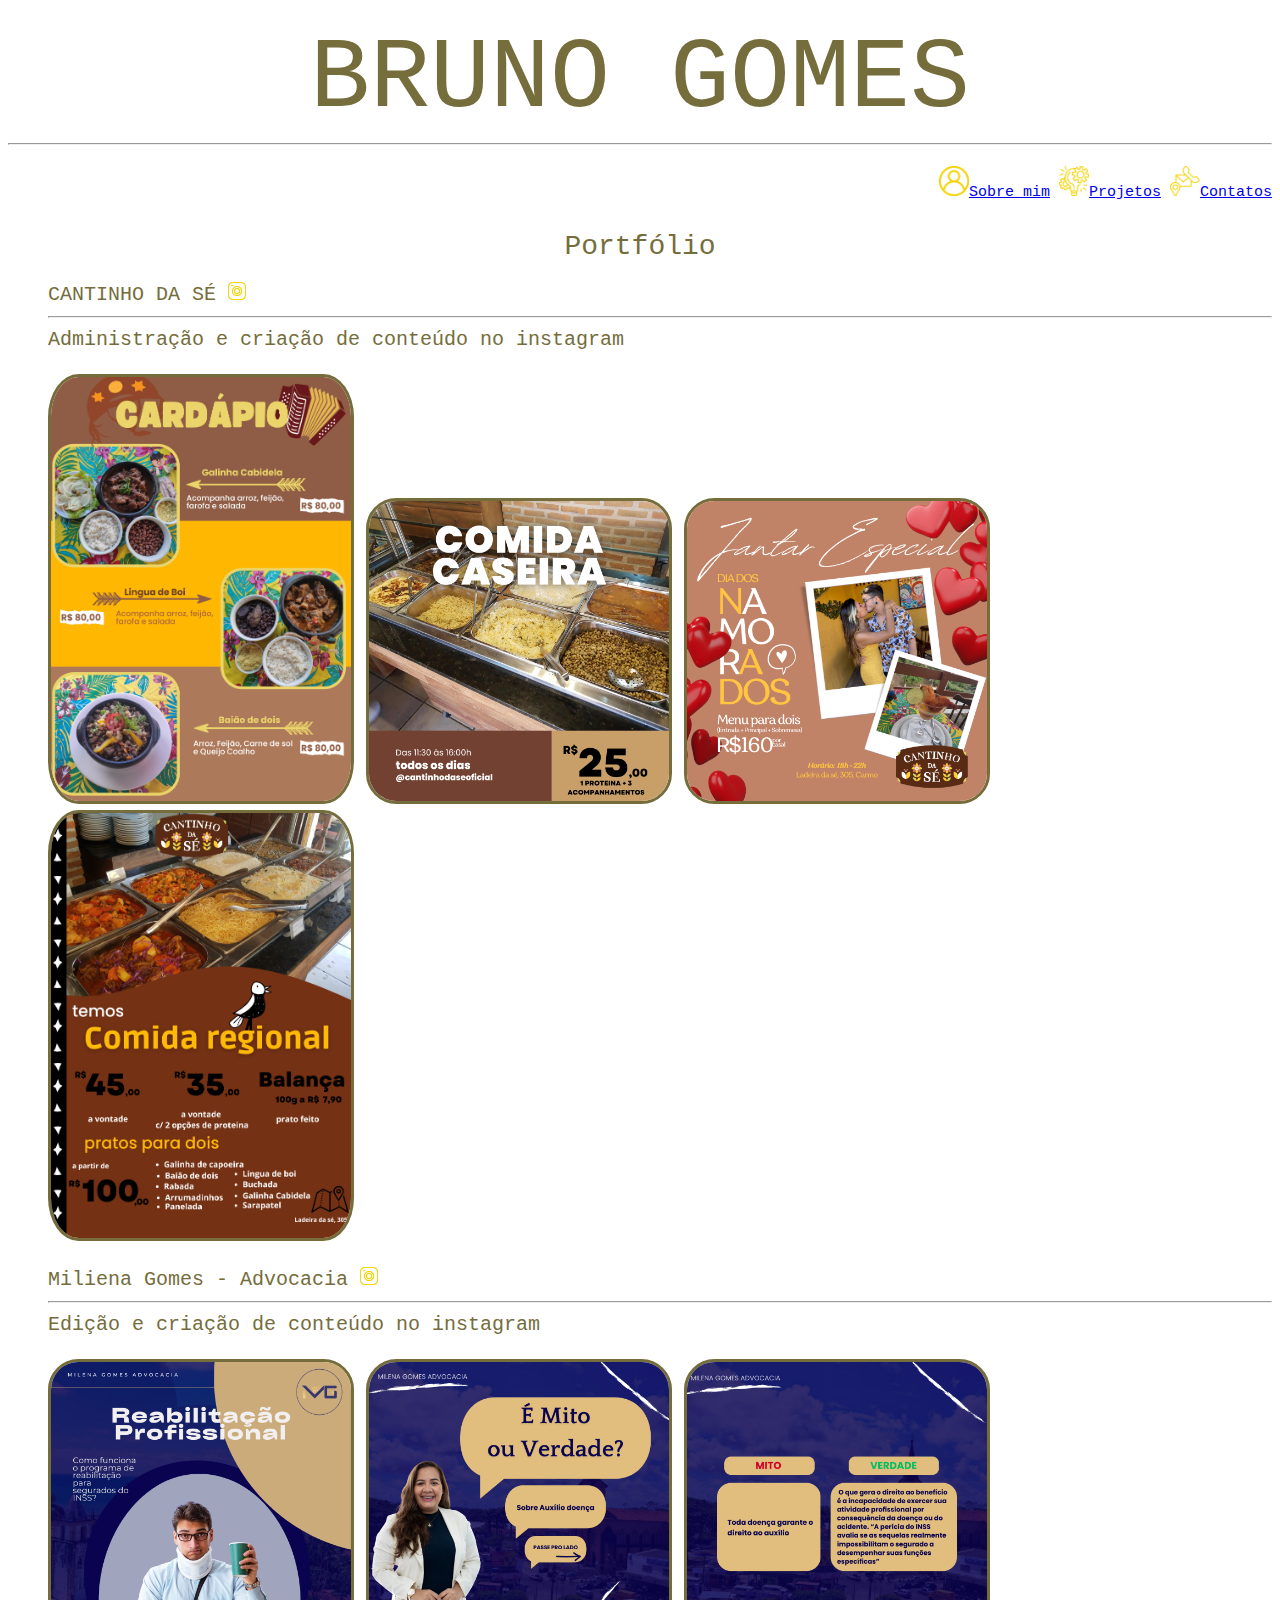
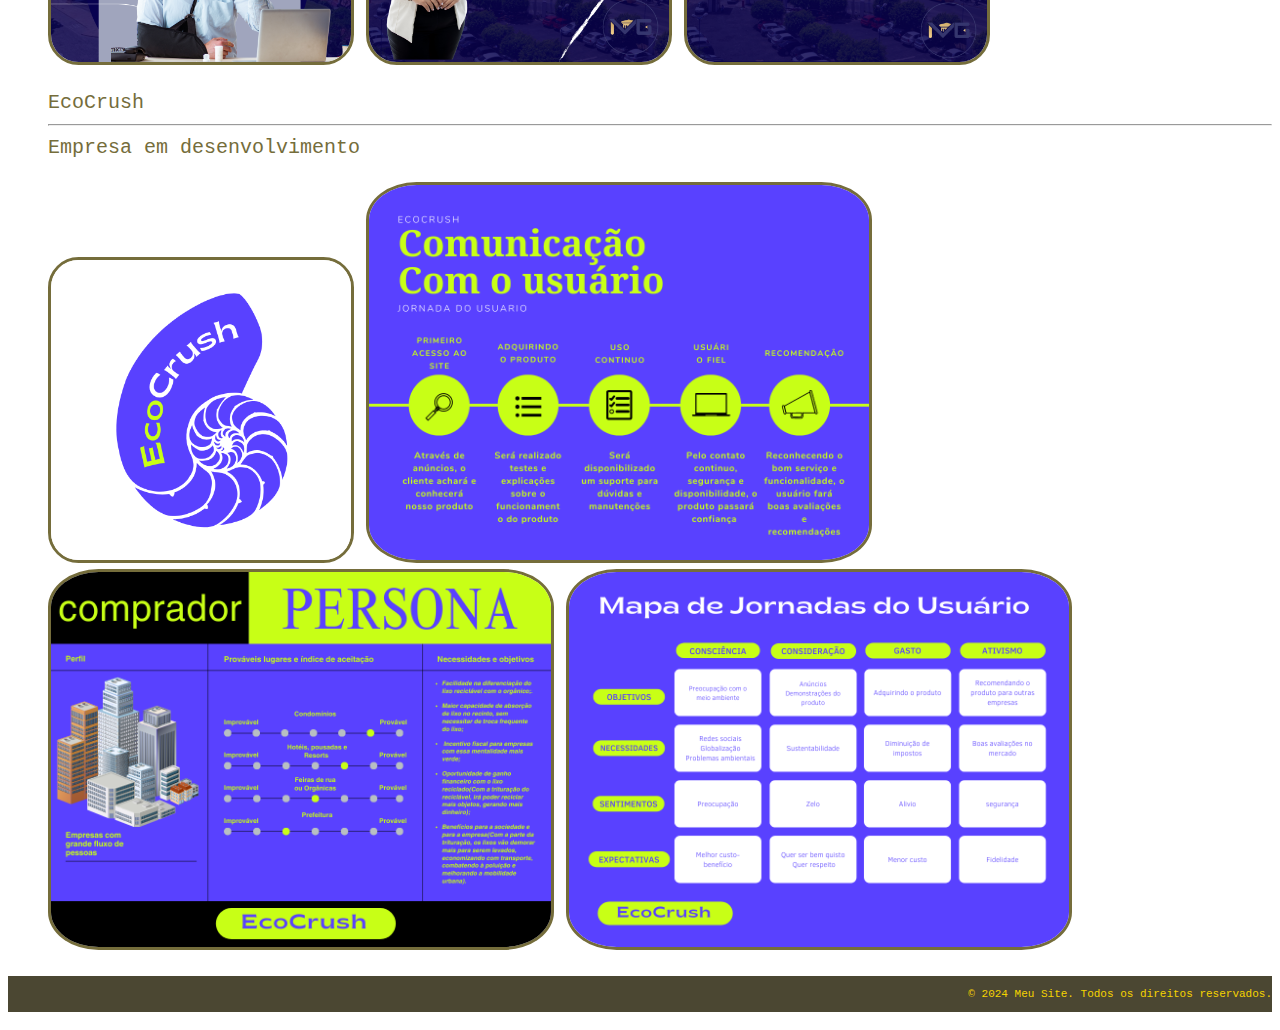
<file: index.html>
<!DOCTYPE html>
<html lang="pt-br">
<head>
    <meta charset="UTF-8">
    <link rel="stylesheet" href="styles.css">
    <title>Portifolio</title>
</head>
<body>
    <header>
         
 
       
        <br><span style="font-size: 100px;">BRUNO GOMES</span><hr>
        <br><nav style="text-align: right; font-size: 15px;" > <a href="Sobre_mim.html"><img src="sobre mim.png" alt="sobre mim" width="30px">Sobre mim</a>   
            <a href="Projetos.html"><img src="9.png" alt="projetos" width="30px">Projetos</a>
            <a href="Contatos.html"><img src="8.png" alt="contatos" width="30px">Contatos</a></nav>
       
        <br>
        <br> 
        
        
    <header>
    <main><span style="font-size: 28px;">Portfólio</span>
        <ul style="text-align: start; font-size: 20px;">CANTINHO DA SÉ <a href="https://www.instagram.com/cantinhodaseoficial/" target="_blank"><img src="INSTAGRAM.png" width="18px"></a>
            <hr>
            <il style="font-size: 18;"> Administração e criação de conteúdo no instagram </il>
            <br>
            <il> <br> <img src="Cardápio.png" alt="Cardápio" width="300px"></il>
            <il><img src="Post para instagram self-service de comida caseira.png" alt="Post" width="300px"></il>
            <il><img src="Jantar especial dia dos namorados vermelho coração instagram post.png" alt="Post" width="300px"></il>
            <il><img src="Comida regional.png" alt="Post" width="300px"></il>
        </ul>
        <ul style="text-align: start; font-size: 20px;">Miliena Gomes - Advocacia <a href="https://www.instagram.com/milenagomesadv/" target="_blank"><img src="INSTAGRAM.png" width="18px"></a>
            <hr>
            <il style="font-size: 18;"> Edição e criação de conteúdo no instagram </il>
            <br>
            <il> <br> <img src="MILENA GOMES ADVOCACIA.png" alt="post" width="300px"></il>
            <il><img src="1.png" alt="Post" width="300px"></il>
            <il><img src="2.png" alt="Post" width="300px"></il>
        </ul>  <ul style="text-align: start; font-size: 20px;">EcoCrush 
            <hr>
            <il style="font-size: 18;"> Empresa em desenvolvimento  </il>
            <br>
            <il> <br> <img src="EcoCrush (6).png" alt="logo" width="300px"></il>
            <il><img src="Fluxograma de Processo Comunicação Eficaz Cinza-escuro Verde (1).png" alt="Fluxograma" width="500px"></il>
            <il><img src="Gráfico de Persona (1).png" alt="Persona" width="500px"></il>
            <il><img src="Verde Neon e Roxo Amigável Profissional Aplicativo de Mensagens Organograma (1).png" alt="Mapa de jornadas do usuario" width="500px"></il>


    </main>
    <footer><br> 
         © 2024 Meu Site. Todos os direitos reservados. 
         <br>
         <br>
        
       
</footer>    
  
  
</html>
</file>
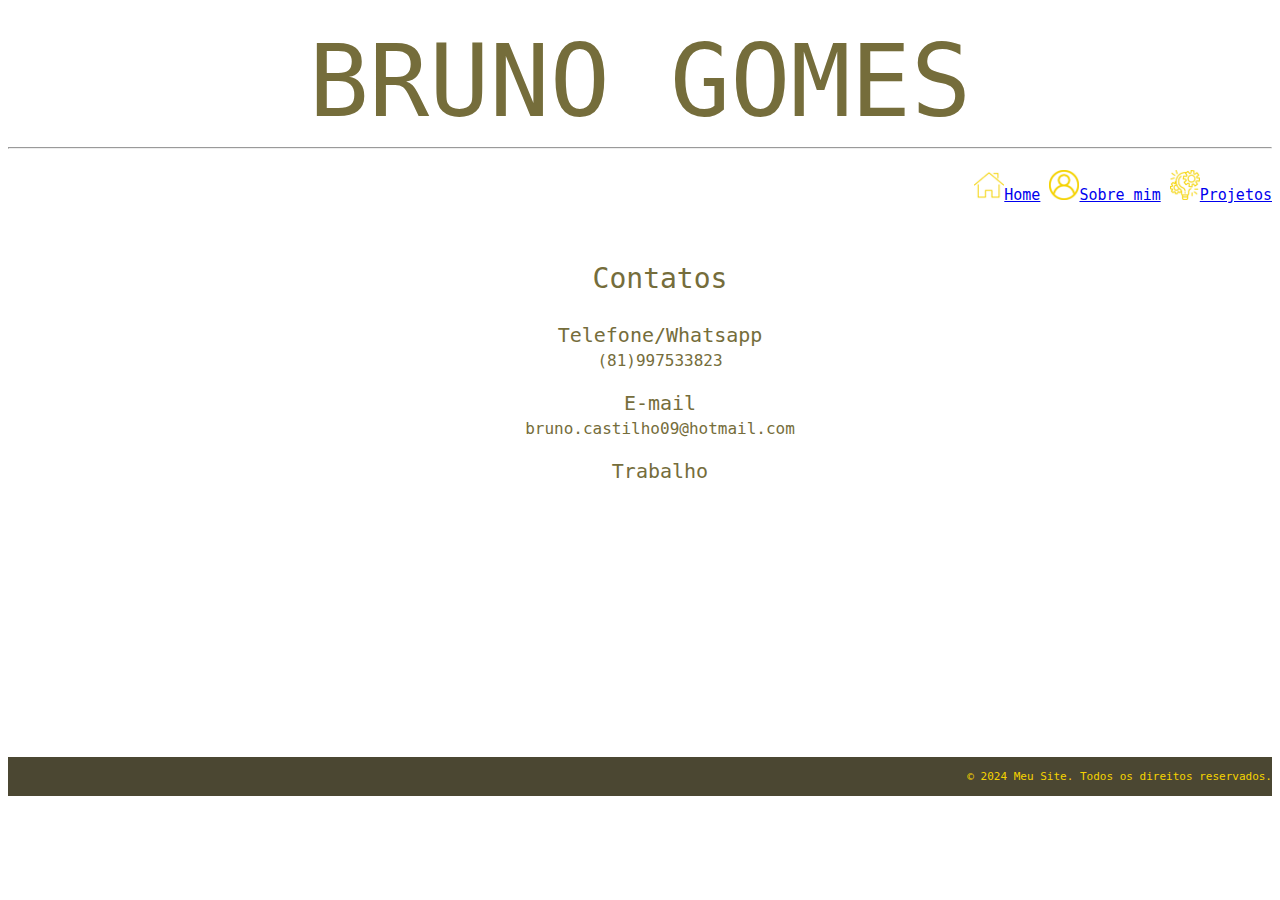
<file: Contatos.html>
<!DOCTYPE html>
<html lang="pt-br">
<head>
    <meta charset="UTF-8">
    <link rel="stylesheet" href="contatos.css">
    <title>contatos</title>
</head>
<body>
    <header>
        
       
        <br><span style="font-size: 100px;">BRUNO GOMES</span><hr>
        <br><nav style="text-align: right; font-size: 15px;" > <a href="index.html"><img src="5.png" alt="voltar" width="30px">Home</a> 
            <a href="Sobre_mim.html"><img src="sobre mim.png" alt="sobre mim" width="30px">Sobre mim</a>
            <a href="Projetos.html"><img src="9.png" alt="projetos" width="30px">Projetos</a></nav>
        <br>
        <br> 
    <header>
    <ul style="font-size: 28px;">Contatos</ul>
    <ul>Telefone/Whatsapp
        <br><il>(81)997533823</il>
    </ul>
    <ul>E-mail
        <br><il>bruno.castilho09@hotmail.com</il>
    </ul>
    <ul>Trabalho
       <br><br> <iframe src="https://www.google.com/maps/embed?pb=!1m18!1m12!1m3!1d3950.852593298903!2d-34.85235248921054!3d-8.014133091978808!2m3!1f0!2f0!3f0!3m2!1i1024!2i768!4f13.1!3m3!1m2!1s0x7ab22ba97a736a7%3A0x4816296a3052bd83!2sBar%20e%20Restaurante%20Cantinho%20da%20S%C3%A9!5e0!3m2!1sen!2sbr!4v1728319393618!5m2!1sen!2sbr" width="300" height="150" style="border:0;" allowfullscreen="" loading="lazy" referrerpolicy="no-referrer-when-downgrade"></iframe>
    </ul>    <br><br><br><br><br>
    <footer><br> 
        © 2024 Meu Site. Todos os direitos reservados. 
        <br>
        <br>
       
      
    </footer>    
</body>
</html>
</file>
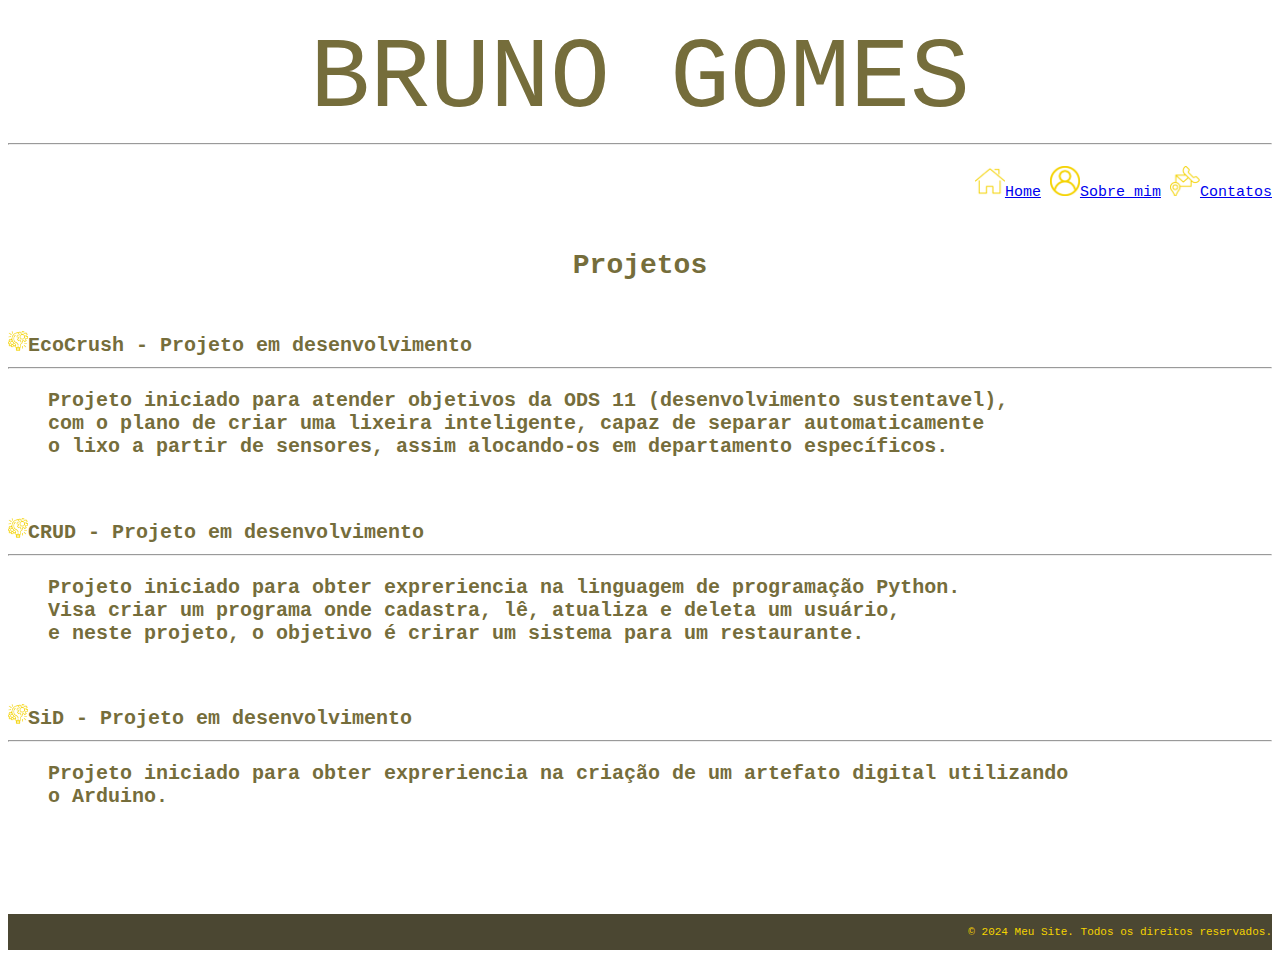
<file: Projetos.html>
<!DOCTYPE html>
<html lang="pt-br">
<head>
    <meta charset="UTF-8">
    <link rel="stylesheet" href="projetos.css">
    <title>Projetos</title>
</head>
<body>
    <header>
        
       
        <br><span style="font-size: 100px;">BRUNO GOMES</span><hr>
        <br><nav style="text-align: right; font-size: 15px;" > <a href="index.html"><img src="5.png" alt="voltar" width="30px">Home</a> 
            <a href="Sobre_mim.html"><img src="sobre mim.png" alt="sobre mim" width="30px">Sobre mim</a>
            <a href="Contatos.html"><img src="8.png" alt="contatos" width="30px">Contatos</a></nav>
        <br>
        <br> 
    <header>
    <h1>Projetos</h1>
    <br>
    <h2> <img src="9.png" alt="projetos" width="20px">EcoCrush - Projeto em desenvolvimento <hr>
          <p><ul>Projeto iniciado para atender objetivos da ODS 11 (desenvolvimento sustentavel),<br>com o plano de criar uma lixeira inteligente, capaz de separar automaticamente <br> o lixo a partir de sensores, assim alocando-os em departamento específicos. <br>
          </ul></p><br>
    </h2>
    <h2><img src="9.png" alt="projetos" width="20px">CRUD - Projeto em desenvolvimento <hr>
        <p><ul> Projeto iniciado para obter expreriencia na linguagem de programação Python. <br>Visa criar um programa onde cadastra, lê, atualiza e deleta um usuário,<br> e neste projeto, o objetivo é crirar um sistema para um restaurante.

        </ul></p><br>
    </h2>
    <h2><img src="9.png" alt="projetos" width="20px">SiD - Projeto em desenvolvimento <hr>
        <p><ul> Projeto iniciado para obter expreriencia na criação de um artefato digital utilizando <br> o Arduino. 

        </ul></p><br><br><br>

    </h2>
    <footer><br> 
        © 2024 Meu Site. Todos os direitos reservados. 
        <br>
        <br>
       
      
    </footer>    
</body>
</html>
</file>
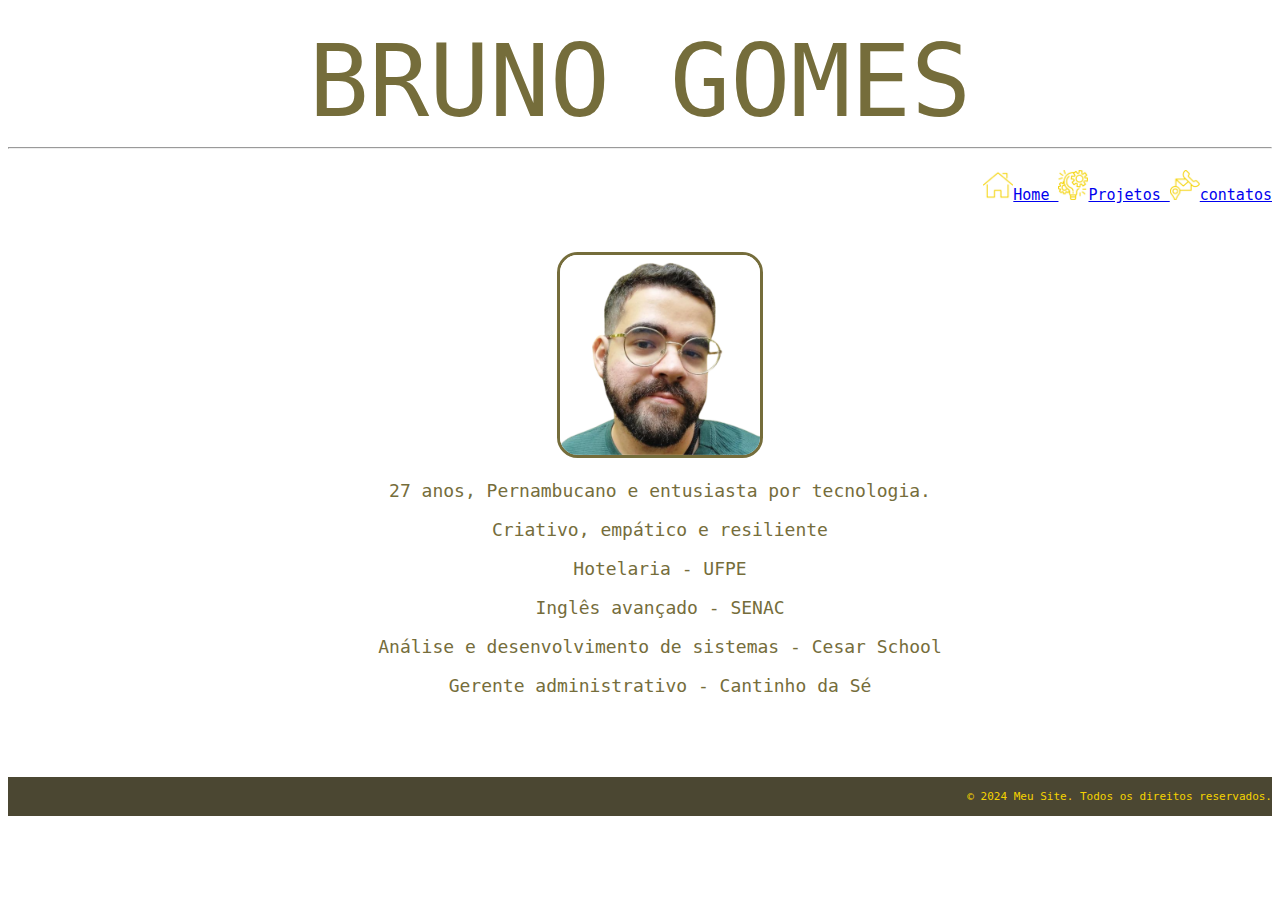
<file: Sobre_mim.html>
<!DOCTYPE html>
<html lang="pt-br">
<head>
    <meta charset="UTF-8">
    <title>Sobre mim</title>
    <link rel="stylesheet" href="sobre_mim.css">
</head>
<body>
    <header>
        
       
        <br><span style="font-size: 100px;">BRUNO GOMES</span><hr>
        <br><nav style="text-align: right; font-size: 15px;" > <a href="index.html"><img src="5.png" alt="voltar" width="30px">Home </a>
            <a href="Projetos.html"><img src="9.png" alt="projetos" width="30px">Projetos </a>
            <a href="Contatos.html"><img src="8.png" alt="contatos" width="30px">contatos </a> </nav>
        <br>
        <br> 
        
        
    <header>
    <main> <ul><img src="foto pessoal.png" alt="Foto pessoal" width="200px"> </ul>
        
        <ul> 
            27 anos, Pernambucano e entusiasta por tecnologia.

        </ul>
        <ul>Criativo, empático e resiliente</ul>
        <ul>Hotelaria - UFPE</ul> 
        <ul>Inglês avançado - SENAC</ul>
        <ul>Análise e desenvolvimento de sistemas - Cesar School</ul>    
        <ul>Gerente administrativo - Cantinho da Sé</ul>
        <br>
        <br>
        <br>
        <footer><br> 
            © 2024 Meu Site. Todos os direitos reservados. 
            <br>
            <br>
           
          
   </footer>    
</body>
</html>
</file>
<file: styles.css>
header{
    text-align: center;
    color:#756d3b;
    font-family: monospace;

    
}

footer{
   background-image: url(Projects.png); text-align:end;color: #f5d300;background-size: cover;
    
    background-size: cover; font-size: 11px;
}
img[width='300px']{
    border: 3px solid #756d3b;
    border-radius: 10%;
}
img[width='500px']{
    border: 3px solid #756d3b;
    border-radius: 10%;
   
}
</file>
<file: contatos.css>
header{
    text-align: center;
    color:#756d3b;
    font-family: monospace;
}
h1{
    text-align: center;
    color: #756d3b;
    font-family:monospace;
    font-size: 28px;
}
ul{
    font-size: 20px;
    color:#756d3b;
    font-family: monospace;
    text-align:center;
}
il{
    font-size: 16px;
    color:#756d3b;
    font-family: monospace;
    text-align:center;
}
footer{
    background-image: url(Projects.png); text-align:end;color: #f5d300;background-size: cover;
     
     background-size: cover; font-size: 11px;
}
</file>
<file: projetos.css>
header{
    text-align: center;
    color:#756d3b;
    font-family: monospace;

    
}
h1{
    text-align: center;
    color: #756d3b;
    font-family:monospace;
    font-size: 28px;
}h2{
    font-size: 20px;
    color:#756d3b;
    font-family: monospace;
    text-align: start;
}p{
   font-size: 16px;
   color: #756d3b;
   font-family: monospace;
   text-align:justify; 
}
footer{
    background-image: url(Projects.png); text-align:end;color: #f5d300;background-size: cover;
     
     background-size: cover; font-size: 11px;
}
</file>
<file: sobre_mim.css>
header{
    text-align: center;
    color:#756d3b;
    font-family: monospace;

    
}
footer{
    background-image: url(Projects.png); text-align:end;color: #f5d300;background-size: cover;
     
     background-size: cover; font-size: 11px;
}
img[width='200px']{
    border: 3px solid #756d3b;
    border-radius: 10%;
}main{
    text-align: center;font-size: 18px;
}
</file>
